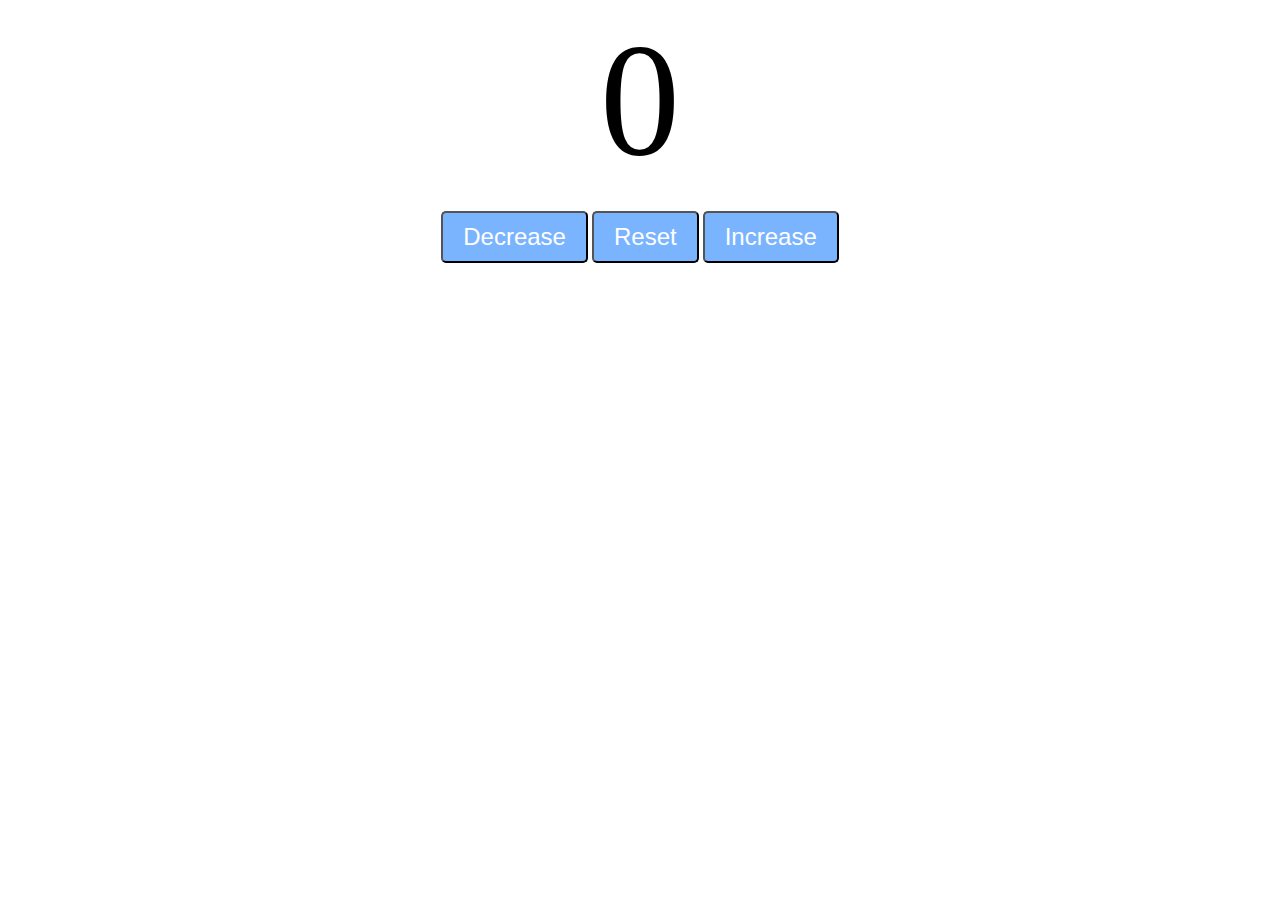
<file: Counter Program/index.html>
<!DOCTYPE html>
<html lang="en">
<head>
    <meta charset="UTF-8">
    <meta name="viewport" content="width=device-width, initial-scale=1.0">
    <link rel="stylesheet" href="style.css"/>
    <title>Document</title>
</head>
<body>
    <label id="countLabel"> 0 </label><br>
    <div id="btnContainer">
        <button id="decreasedBtn" class="buttons">Decrease</button>
        <button id="resetBtn" class="buttons">Reset</button>
        <button id="increasedBtn" class="buttons">Increase</button>
    </div>


    
    <script src="index.js"></script>
</body>
</html>
</file>
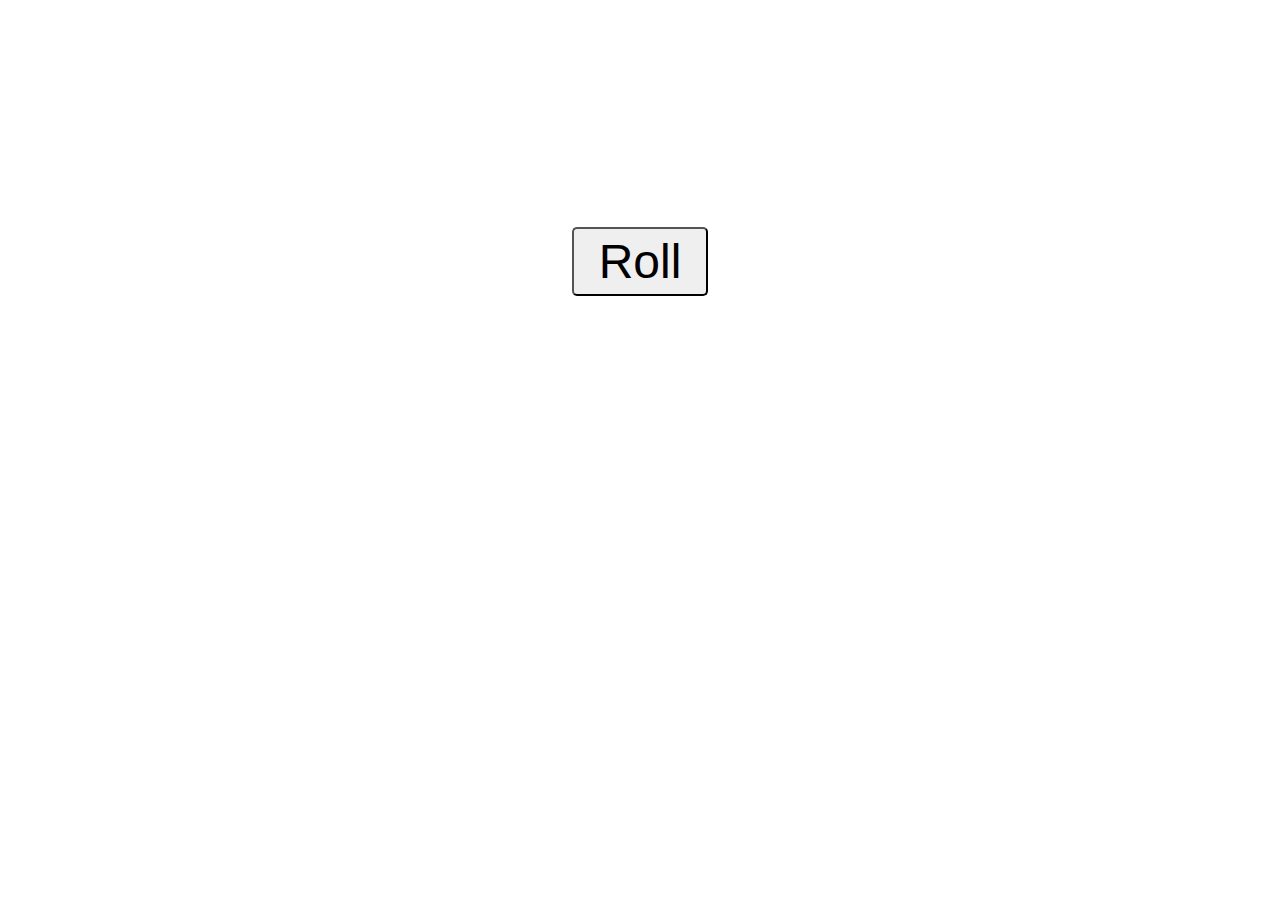
<file: Random Number Generator/index.html>
<!DOCTYPE html>
<html lang="en">
<head>
    <meta charset="UTF-8">
    <meta name="viewport" content="width=device-width, initial-scale=1.0">
    <link rel="stylesheet" href="style.css"/>
    <title>My Website</title>
</head>
<body>
    <label id="label1" class="myLabels"></label><br><br>
    <label id="label2" class="myLabels"></label><br><br>
    <label id="label3" class="myLabels"></label><br><br>
    <button id="myButton"> Roll </button>
    


    <script src="index.js"></script>
</body>
</html>
</file>
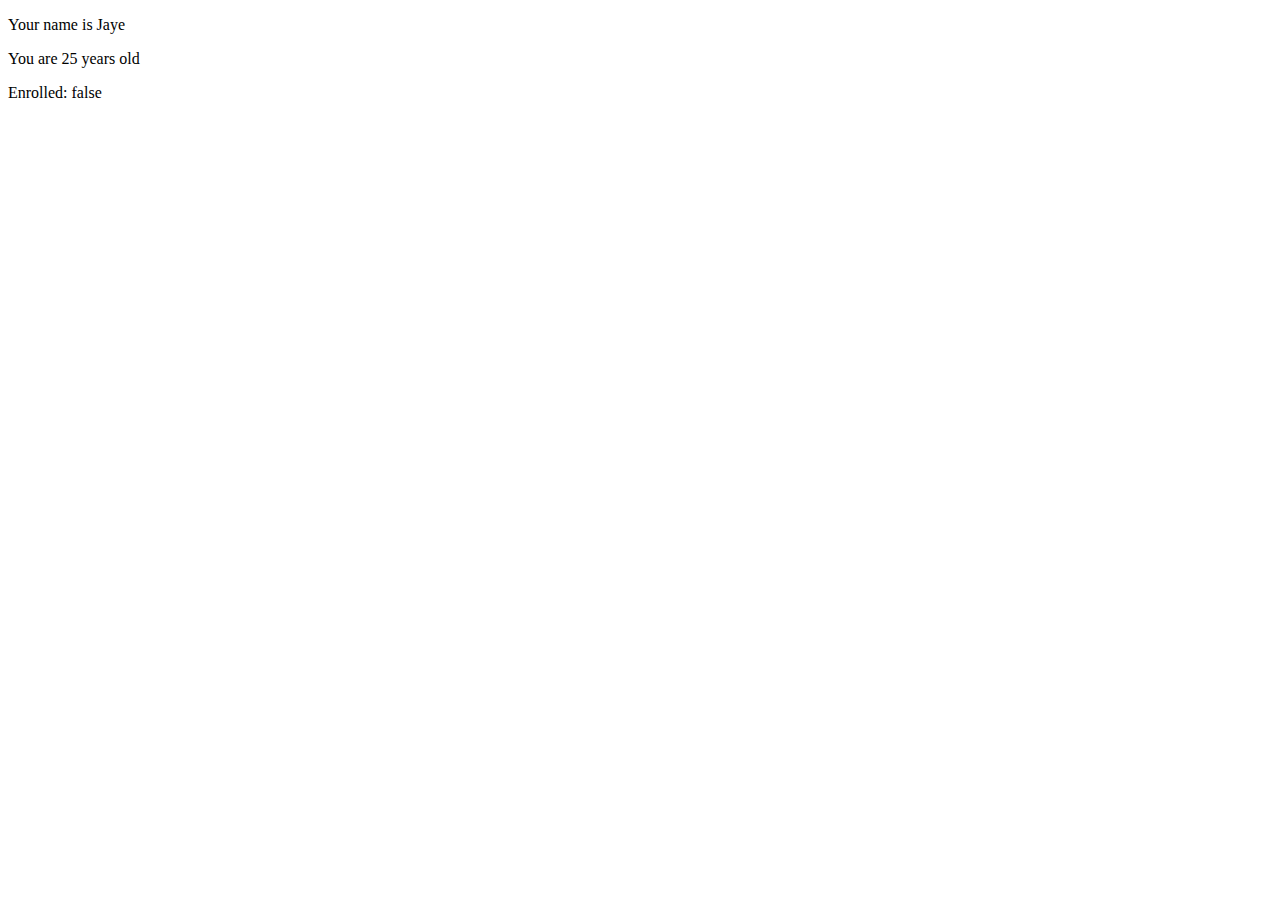
<file: Variables/index.html>
<!DOCTYPE html>
<html lang="en">
<head>
    <meta charset="UTF-8">
    <meta name="viewport" content="width=device-width, initial-scale=1.0">
    <link rel="stylesheet" href="style.css"/>
    <title>Document</title>
</head>
<body>
    <p id="p1"></p>
    <p id="p2"></p>
    <p id="p3"></p>
    <script src="index.js"></script>
</body>
</html>
</file>
<file: Counter Program/style.css>
#countLabel {
    display: block;
    text-align: center;
    font-size: 10em;
    font-family: Geneva;
}
#btnContainer {
    text-align: center;
}
.buttons {
    padding: 10px 20px;
    font-size: 1.5em;
    color: white;
    background-color: hsl(214, 100%, 74%);
    border-radius: 5px;
    cursor: pointer;
    transition: background-color 0.25s;
}
.buttons:hover {
    background-color: hsl(214, 100%, 56%)
}
</file>
<file: Random Number Generator/style.css>
body{
    font-family: Geneva;
    text-align: center;
}
#myButton {
    font-size: 3em;
    padding: 5px 25px;
    border-radius: 5px;
}
.myLabels {
    font-size: 3em;
}
</file>
<file: Variables/style.css>
body {

}
</file>
